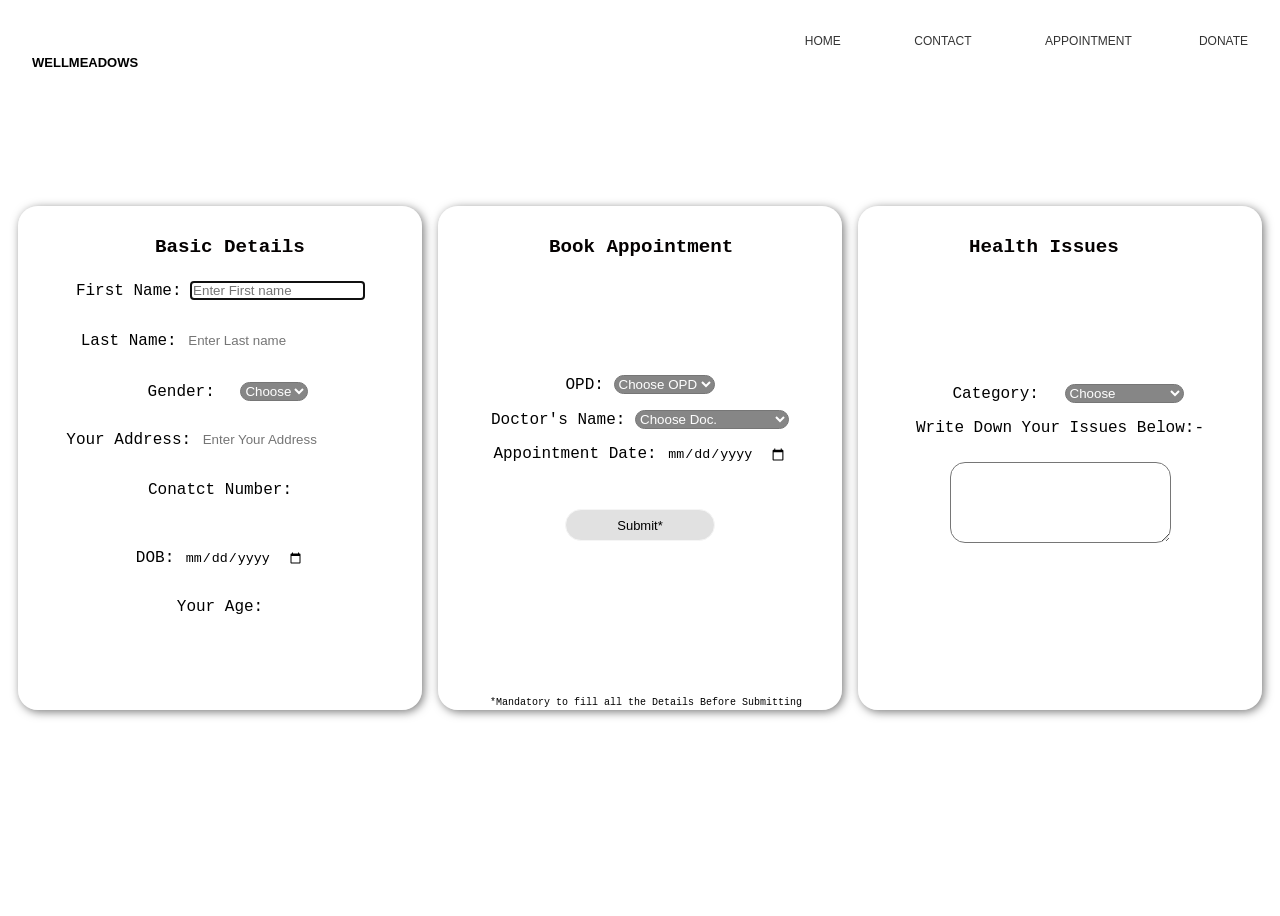
<file: Viray wellmeadows/wellmeadows/Hospital Appointment Form/index.html>
<!DOCTYPE html>
<html lang="en">
<head>
    <meta charset="UTF-8">
    <meta http-equiv="X-UA-Compatible" content="IE=edge">
    <meta name="viewport" content="width=device-width, initial-scale=1.0">
    
    <link href="https://fonts.googleapis.com/css2?family=Baloo+Tamma+2&display=swap" rel="stylesheet" />
    <link href="https://fonts.googleapis.com/icon?family=Material+Icons+Outlined"   rel="stylesheet">
    <link rel="stylesheet" href="Style.css">

      
    <title>Wellmeadows.</title>
</head>
<body>
  <div id="nav">
    <div id="nav1">
        <svg width="106" height="83" viewBox="0 0 106 83" fill="none" xmlns="http://www.w3.org/2000/svg"
            style="transform: translate(0px, 0px);">
            <text x="0" y="35" font-family="Arial" font-size="13" font-weight="bold" fill="currentColor">WELLMEADOWS</text>
            <defs>
                <clipPath id="clip0_2228_162">
                    <rect width="106" height="82.3538" fill="white"></rect>
                </clipPath>
            </defs>
        </svg>
        <svg width="62" height="63" viewBox="0 0 62 63" fill="none" xmlns="http://www.w3.org/2000/svg"
            class="go1438215768" style="transform: translate(0px, 0px);">
            <path
                d="M46.8316 0C42.9105 0 39.1501 1.59236 36.3775 4.42677C33.605 7.26119 32.0474 11.1055 32.0474 15.114C32.0474 19.1224 33.605 22.9667 36.3775 25.8011C39.1501 28.6355 42.9105 30.2279 46.8316 30.2279C50.7526 30.2279 54.513 28.6355 57.2856 25.8011C60.0582 22.9667 61.6158 19.1224 61.6158 15.114C61.6158 11.1055 60.0582 7.26119 57.2856 4.42677C54.513 1.59236 50.7526 0 46.8316 0Z"
                fill="currentColor"></path>
            <path
                d="M14.793 0C10.872 0 7.11154 1.59236 4.33897 4.42677C1.56639 7.26119 0.00878906 11.1055 0.00878906 15.114C0.00878906 19.1224 1.56639 22.9667 4.33897 25.8011C7.11154 28.6355 10.872 30.2279 14.793 30.2279C18.714 30.2279 22.4744 28.6355 25.247 25.8011C28.0196 22.9667 29.5772 19.1224 29.5772 15.114C29.5772 11.1055 28.0196 7.26119 25.247 4.42677C22.4744 1.59236 18.714 0 14.793 0Z"
                fill="currentColor"></path>
            <path d="M36.9805 32.7422L32.0366 37.7963L56.6819 62.9913L61.6258 57.9372L36.9805 32.7422Z"
                fill="currentColor"></path>
            <path d="M56.6836 32.7485L32.0383 57.9435L36.9822 62.9976L61.6275 37.8026L56.6836 32.7485Z"
                fill="currentColor"></path>
            <path d="M4.94386 32.7464L0 37.8005L24.6453 62.9955L29.5892 57.9414L4.94386 32.7464Z"
                fill="currentColor"></path>
            <path d="M24.647 32.7527L0.00170898 57.9477L4.94557 63.0018L29.5909 37.8068L24.647 32.7527Z"
                fill="currentColor"></path>
        </svg>
    </div>
    <div id="nav2">
        <div id="links">
            <a href="/wellmeadows/index.html">Home</a>
            <a href="/wellmeadows/contact/index.html">Contact</a>
            <a href="/wellmeadows/Hospital Appointment Form/index.html">Appointment <i class="ri-arrow-right-up-line"></i></a>
            <a href="#">donate</a>
        </div>  
            
        </div>
    </div>


  <section class="sec">

    <!--First Form-->
    <div class="form_container  mxhalf my">
       <form action="">
            <h2 class="" id="fh2"> Basic Details</h2>
            <div class="namebox inputbox write mx my">
              <label for="">First Name:</label>
              <input type="text" id="fname" required placeholder="Enter First name" autofocus onchange="checkInp()">
            </div>

            <div class="namebox inputbox write mx my">
              <label for="">Last Name:</label>
              <input type="text" id="lname" required placeholder="Enter Last name" onchange="checkInp2()" >
              
            </div>
         

            <div class="gender inputbox mx my ">
                 <label class="mx" for="gender">Gender:</label>
                 <select class="city" name ="gender" id=" gender">
                  <option value ="">Choose</option>
                    <option value ="male">Male</option>
                    <option value ="female">Female</option>
                    <option value ="other">Other</option>
                 </select>
            </div>
      
            <div class="addressbox inputbox write mx my">
              <label for="">Your Address:</label>
              <input type="text" required placeholder="Enter Your Address">
            </div>

            <div class="phonenumb inputbox write mx my">
              <label for="">Conatct Number:</label>
              <input type="text" id="pnumb" required placeholder="" onchange="checkInp3()">
            </div>

             <div class="dob inputbox mx my ">  
                <label for="patient_dob">DOB:</label>        
                <input class="dt" type="date" name="patient_dob" id="select_dob" onchange="age()">
             </div>

             <div class="agebox inputbox write mx my">
              <p id="message"></p>
              <p class="invisible" id="disp_age">Your Age:</p>
             </div>

    </form>
    </div>

    <!--2nd form-->
  
    <div class="form_container  mxhalf my ">
      <form action="">
          
           <h2 class=""> Book Appointment</h2>
          

          <div class="inputbox mx my ">

            <label for="dept">OPD:</label>
            <select id="opd" class="city"name="Specialist" >
                <option value="general" selected>Choose OPD</option>
            </select>
          </div>
          <div class="inputbox mx my ">

            <label for="dept">Doctor's Name:</label>
    <select class="city" name="doc" id="doc_sel">
        <option value="" selected>Choose Doc.</option>
        <option value="Dr. John Doe">Dr. Stephan Viray</option>
        <option value="Dr. Jane Smith">Dr. Jims Pestaño</option>
        <option value="Dr. Michael Brown">Dr. Chodorick Tingting</option>
        <option value="Dr. Sarah Johnson">Dr. Robert Amparo</option>
        <!-- Add more options as needed -->
    </select>
          </div>

           <div class="date inputbox mx my ">  
             <label for="">Appointment Date:</label>        
             <input class="dt" type="date" name="date">
           </div>
             
           <button class="btn" onclick="mysub()">Submit*</button>
           <p id="texto"></p>
           <footer>*Mandatory to fill all the Details Before Submitting</footer>

   </form>
   </div>
 
   <!--3rd form-->
   <div class="form_container  mxhalf my">
    <form action="">
         <h2 class="">Health Issues</h2>
   
         <div class="gender inputbox mx my ">
              <label class="mx" for="category">Category:</label>
              <select class="city" name ="category" id=" category">
                <option value ="">Choose</option>
                 <option value ="Infections">Infections</option>
                 <option value ="Cardio">Cardio</option>
                 <option value ="Ortho">Ortho</option>
                 <option value ="Gastreo">Gastreo</option>
                 <option value ="viral sickness">viral sickness</option>
                 <option value ="Cough and Cold">Cough and Cold</option>
                 <option value ="other">Other</option>
              </select>
         </div>
   
         <div class=" inputbox txtar ">
          <label for="area">Write Down Your Issues Below:-</label>
          <textarea id="area" name="area" rows="5" cols="25"></textarea>
         </div>
           
     

 </form>
 </div>
  
  </section>


    <script src="navbar.js"></script>
</body>
</html>
</file>
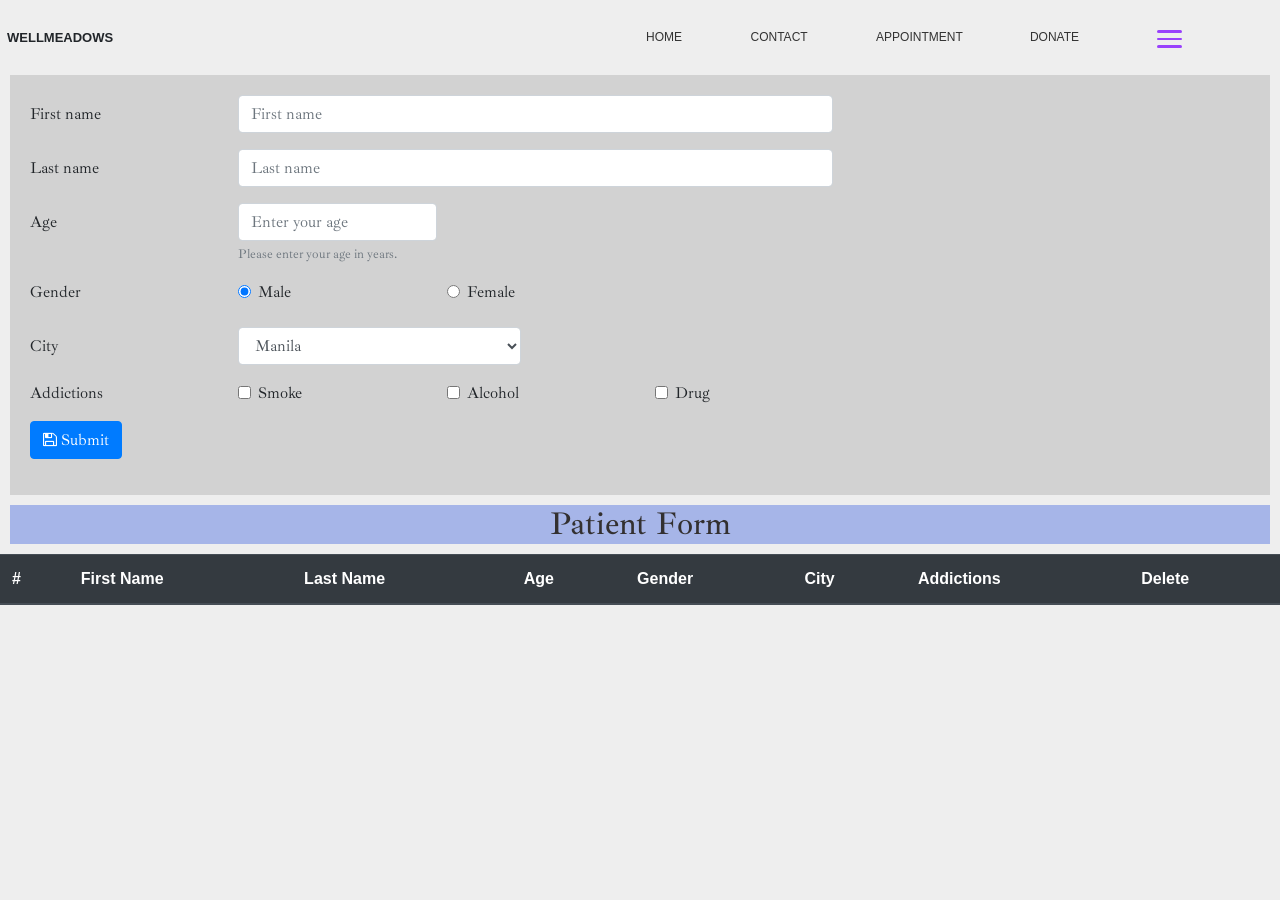
<file: Viray wellmeadows/wellmeadows/patient form/index.html>
<!DOCTYPE html>
<html lang="en">
  <head>
    <meta charset="utf-8" />
    <meta
      name="viewport"
      content="width=device-width, initial-scale=1, shrink-to-fit=no"
    />
    <meta http-equiv="X-UA-Compatible" content="ie=edge" />
    <link
      rel="stylesheet"
      href="https://stackpath.bootstrapcdn.com/bootstrap/4.3.1/css/bootstrap.min.css"
      integrity="sha384-ggOyR0iXCbMQv3Xipma34MD+dH/1fQ784/j6cY/iJTQUOhcWr7x9JvoRxT2MZw1T"
      crossorigin="anonymous"
    />
    <link href="https://fonts.googleapis.com/css?family=Ibarra+Real+Nova&display=swap" rel="stylesheet">
    <link rel="stylesheet" href="https://cdnjs.cloudflare.com/ajax/libs/font-awesome/4.7.0/css/font-awesome.min.css">
    <title>Patient Form</title>
    <link rel="stylesheet" href="style.css" />
    
  </head>

  <body>
   
    <header>
      <div id="nav">
        <div id="nav1">
            <svg width="106" height="83" viewBox="0 0 106 83" fill="none" xmlns="http://www.w3.org/2000/svg"
                style="transform: translate(0px, 0px);">
                <text x="0" y="35" font-family="Arial" font-size="13" font-weight="bold" fill="currentColor">WELLMEADOWS</text>
                <defs>
                    <clipPath id="clip0_2228_162">
                        <rect width="106" height="82.3538" fill="white"></rect>
                    </clipPath>
                </defs>
            </svg>
            <svg width="62" height="63" viewBox="0 0 62 63" fill="none" xmlns="http://www.w3.org/2000/svg"
                class="go1438215768" style="transform: translate(0px, 0px);">
                <path
                    d="M46.8316 0C42.9105 0 39.1501 1.59236 36.3775 4.42677C33.605 7.26119 32.0474 11.1055 32.0474 15.114C32.0474 19.1224 33.605 22.9667 36.3775 25.8011C39.1501 28.6355 42.9105 30.2279 46.8316 30.2279C50.7526 30.2279 54.513 28.6355 57.2856 25.8011C60.0582 22.9667 61.6158 19.1224 61.6158 15.114C61.6158 11.1055 60.0582 7.26119 57.2856 4.42677C54.513 1.59236 50.7526 0 46.8316 0Z"
                    fill="currentColor"></path>
                <path
                    d="M14.793 0C10.872 0 7.11154 1.59236 4.33897 4.42677C1.56639 7.26119 0.00878906 11.1055 0.00878906 15.114C0.00878906 19.1224 1.56639 22.9667 4.33897 25.8011C7.11154 28.6355 10.872 30.2279 14.793 30.2279C18.714 30.2279 22.4744 28.6355 25.247 25.8011C28.0196 22.9667 29.5772 19.1224 29.5772 15.114C29.5772 11.1055 28.0196 7.26119 25.247 4.42677C22.4744 1.59236 18.714 0 14.793 0Z"
                    fill="currentColor"></path>
                <path d="M36.9805 32.7422L32.0366 37.7963L56.6819 62.9913L61.6258 57.9372L36.9805 32.7422Z"
                    fill="currentColor"></path>
                <path d="M56.6836 32.7485L32.0383 57.9435L36.9822 62.9976L61.6275 37.8026L56.6836 32.7485Z"
                    fill="currentColor"></path>
                <path d="M4.94386 32.7464L0 37.8005L24.6453 62.9955L29.5892 57.9414L4.94386 32.7464Z"
                    fill="currentColor"></path>
                <path d="M24.647 32.7527L0.00170898 57.9477L4.94557 63.0018L29.5909 37.8068L24.647 32.7527Z"
                    fill="currentColor"></path>
            </svg>
        </div>
        <div id="nav2">
            <div id="links">
                <a href="/wellmeadows/index.html">Home</a>
                <a href="/wellmeadows/contact/index.html">Contact</a>
                <a href="/wellmeadows/Hospital Appointment Form/index.html">Appointment <i class="ri-arrow-right-up-line"></i></a>
                <a href="#">donate</a>
            </div>  
            <div id="icons">
                <input hidden="" class="check-icon" id="check-icon" name="check-icon" type="checkbox">
            <label class="icon-menu" for="check-icon">
                <div class="bar bar--1"></div>
                <div class="bar bar--2"></div>
                <div class="bar bar--3"></div>
            </label>
            <ul id="list" class="list">
              <a href="/wellmeadows/patient form/index.html">Patient Form</a>
              <a href="/wellmeadows/Requisition Form/requisitionform.html">Requisition</a>
              <a href="/wellmeadows/prescription form/index.html">Prescription</a>
          </ul>
            
                <i class="ri-shopping-cart-line"></i>
                
            </div>
        </div>
    </div>
    <script>
        // JavaScript to toggle the list visibility
        document.querySelector('.icon-menu').addEventListener('click', function() {
            var list = document.getElementById('list');
            list.classList.toggle('visible');
        });
    </script>
    </header>
    <main>
      <form>
        <div class="form-group row">
          <label for="firstName" class="col-sm-2 col-form-label"
            >First name</label
          >
          <div class="col-sm-6">
            <input
              type="text"
              class="form-control"
              id="firstName"
              placeholder="First name"
            />
          </div>
        </div>
        <div class="form-group row">
          <label for="lastName" class="col-sm-2 col-form-label"
            >Last name</label
          >
          <div class="col-sm-6">
            <input
              type="text"
              class="form-control"
              id="lastName"
              placeholder="Last name"
            />
          </div>
        </div>
        <div class="form-group row">
          <label for="age" class="col-sm-2 col-form-label">Age</label>
          <div class="col-sm-10">
              <input type="number" class="form-control" id="age" name="age" aria-describedby="ageHelp" placeholder="Enter your age">
              <small id="ageHelp" class="form-text text-muted">Please enter your age in years.</small>
          </div>
      </div>
      
        <fieldset class="form-group">
          <div class="row">
            <legend class="col-form-label col-sm-2 pt-0">Gender</legend>
            <div class="col-sm-2">
              <div class="form-check">
                <input
                  class="form-check-input"
                  type="radio"
                  name="gridRadios"
                  id="maleGender"
                  value="Male"
                  checked
                />
                <label class="form-check-label" for="maleGender">
                  Male
                </label>
              </div></div>
              <div class="col-sm-2">
              <div class="form-check">
                <input
                  class="form-check-input"
                  type="radio"
                  name="gridRadios"
                  id="femaleGender"
                  value="Female"
                />
                <label class="form-check-label" for="femaleGender">
                  Female
                </label>
              </div>
          </div>
        </fieldset>
        <div class="form-group row">
          <label for="city" class="col-sm-2 col-form-label">City</label>
          <div class="col-sm-3">
            <select id="city" class="form-control">
              <option>Manila</option>
              <option>Quezon City</option>
              <option>Davao City</option>
              <option>Cebu City</option>
              <option>Zamboanga City</option>
              <option>Taguig</option>
              <option>Antipolo</option>
              <option>Pasig</option>
              <option>Cagayan de Oro</option>
              <option>Parañaque</option>
              <option>Dasmariñas</option>
              <option>Valenzuela</option>
              <option>Las Piñas</option>
              <option>General Santos</option>
              <option>Makati</option>
              <option>Bacoor</option>
              <option>Muntinlupa</option>
              <option>San Jose del Monte</option>
              <option>Iloilo City</option>
              <option>Calamba</option>
            </select>
          </div>
        </div>
        <div class="form-group row">
          <div class="col-sm-2">Addictions</div>
          <div class="col-sm-2">
            <div class="form-check">
              <input class="form-check-input" type="checkbox" id="smoke" value="Smoke" />
              <label class="form-check-label" for="smoke">
                Smoke
              </label>
            </div></div>
            <div class="col-sm-2">
            <div class="form-check">
              <input class="form-check-input" type="checkbox" id="alcohol" value="Alcohol" />
              <label class="form-check-label" for="alcohol">
                Alcohol
              </label>
            </div>
          </div>
          <div class="col-sm-2">
            <div class="form-check">
              <input class="form-check-input" type="checkbox" id="drug" value="Drug"  />
              <label class="form-check-label" for="drug">
                Drug
              </label>
            </div>
          </div>
        </div>
        <div class="form-group row">
          <div class="align-self-center col-sm-4">
            <button type="button" id='submitBtn'class="btn btn-primary"><i class="fa fa-save"></i> Submit</button>
          </div>
        </div>
      </form>
      <section>
        <h2>Patient Form</h2>
        <table class="table table-striped table-hover">
          <thead class="thead-dark">
            <tr>
              <th scope="col"><a href="#" onclick='sortPatients(this.name)' name='id' class="idBtn">#</a></th>
              <th scope="col"><a href="#" onclick='sortPatients(this.name)' name='firstName' class="firstNameBtn">First Name</a></th>
              <th scope="col"><a href="#" onclick='sortPatients(this.name)' name='lastName' class="lastNameBtn">Last Name</a></th>
              <th scope="col"><a href="#" onclick='sortPatients(this.name)' name='age' class="ageBtn">Age</a></th>
              <th scope="col"><a href="#" onclick='sortPatients(this.name)' name='gender' class="genderBtn">Gender</a></th>
              <th scope="col"><a href="#" onclick='sortPatients(this.name)' name='city' class="cityBtn">City</a></th>
              <th scope="col">Addictions</th>
              <th scope="col">Delete</th>
            </tr>
          </thead>
          <tbody id='patientList'>
        
          </tbody>
        </table>
      </section>
    </main>
    <script type="text/javascript" src="script.js"></script>
  </body>
</html>
</file>
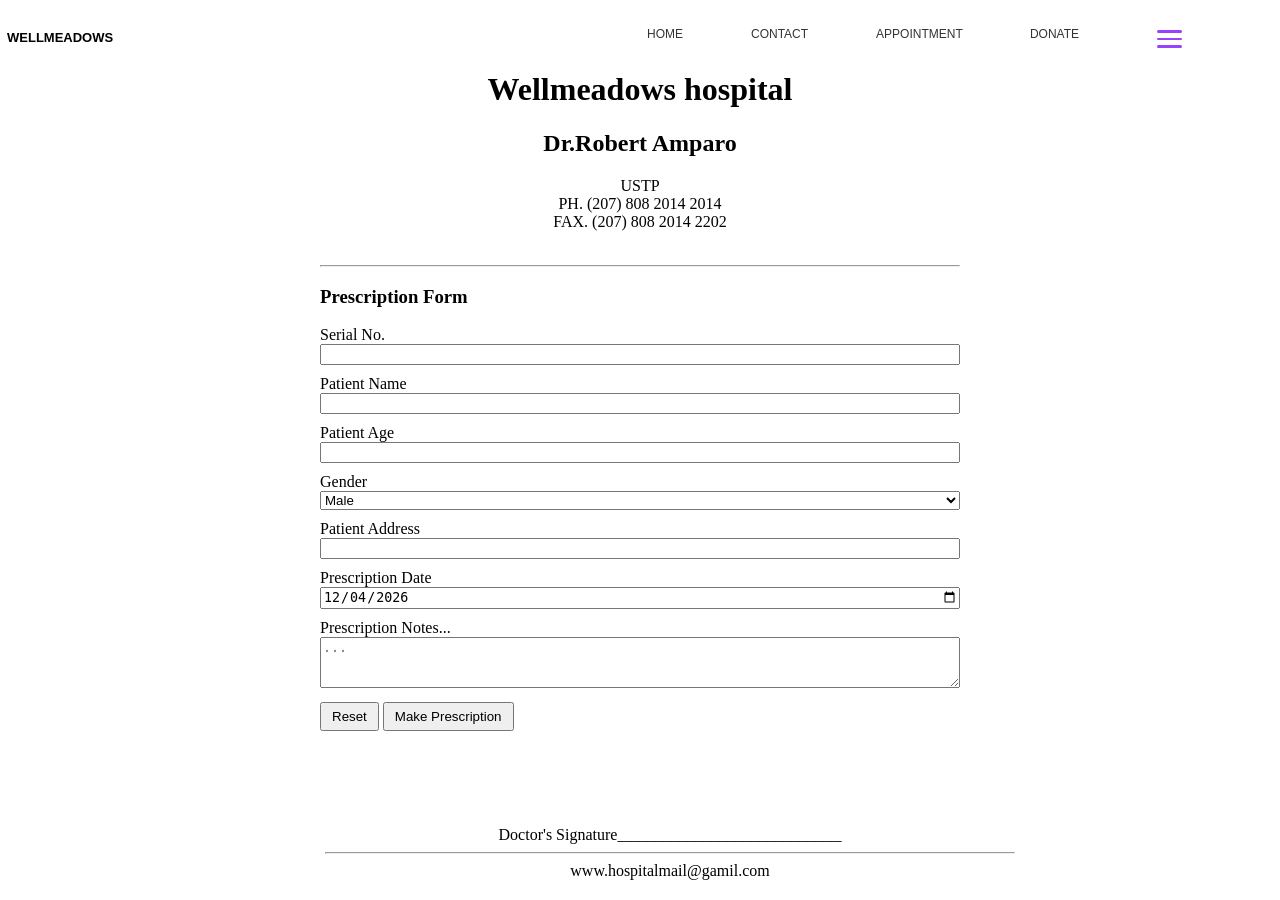
<file: Viray wellmeadows/wellmeadows/prescription form/index.html>
<!DOCTYPE html>
<html lang="en">

<head>
    <meta charset="UTF-8">
    <meta name="viewport" content="width=device-width, initial-scale=1.0">
    <link rel="stylesheet" href="style1.css">
    <style>
    </style>
    <title>Prescription Form</title>
</head>
<div id="nav">
    <div id="nav1">
        <svg width="106" height="83" viewBox="0 0 106 83" fill="none" xmlns="http://www.w3.org/2000/svg"
            style="transform: translate(0px, 0px);">
            <text x="0" y="35" font-family="Arial" font-size="13" font-weight="bold" fill="currentColor">WELLMEADOWS</text>
            <defs>
                <clipPath id="clip0_2228_162">
                    <rect width="106" height="82.3538" fill="white"></rect>
                </clipPath>
            </defs>
        </svg>
        <svg width="62" height="63" viewBox="0 0 62 63" fill="none" xmlns="http://www.w3.org/2000/svg"
            class="go1438215768" style="transform: translate(0px, 0px);">
            <path
                d="M46.8316 0C42.9105 0 39.1501 1.59236 36.3775 4.42677C33.605 7.26119 32.0474 11.1055 32.0474 15.114C32.0474 19.1224 33.605 22.9667 36.3775 25.8011C39.1501 28.6355 42.9105 30.2279 46.8316 30.2279C50.7526 30.2279 54.513 28.6355 57.2856 25.8011C60.0582 22.9667 61.6158 19.1224 61.6158 15.114C61.6158 11.1055 60.0582 7.26119 57.2856 4.42677C54.513 1.59236 50.7526 0 46.8316 0Z"
                fill="currentColor"></path>
            <path
                d="M14.793 0C10.872 0 7.11154 1.59236 4.33897 4.42677C1.56639 7.26119 0.00878906 11.1055 0.00878906 15.114C0.00878906 19.1224 1.56639 22.9667 4.33897 25.8011C7.11154 28.6355 10.872 30.2279 14.793 30.2279C18.714 30.2279 22.4744 28.6355 25.247 25.8011C28.0196 22.9667 29.5772 19.1224 29.5772 15.114C29.5772 11.1055 28.0196 7.26119 25.247 4.42677C22.4744 1.59236 18.714 0 14.793 0Z"
                fill="currentColor"></path>
            <path d="M36.9805 32.7422L32.0366 37.7963L56.6819 62.9913L61.6258 57.9372L36.9805 32.7422Z"
                fill="currentColor"></path>
            <path d="M56.6836 32.7485L32.0383 57.9435L36.9822 62.9976L61.6275 37.8026L56.6836 32.7485Z"
                fill="currentColor"></path>
            <path d="M4.94386 32.7464L0 37.8005L24.6453 62.9955L29.5892 57.9414L4.94386 32.7464Z"
                fill="currentColor"></path>
            <path d="M24.647 32.7527L0.00170898 57.9477L4.94557 63.0018L29.5909 37.8068L24.647 32.7527Z"
                fill="currentColor"></path>
        </svg>
    </div>
    <div id="nav2">
        <div id="links">
            <a href="/wellmeadows/index.html">Home</a>
            <a href="/wellmeadows/contact/index.html">Contact</a>
            <a href="/wellmeadows/Hospital Appointment Form/index.html">Appointment <i class="ri-arrow-right-up-line"></i></a>
            <a href="#">donate</a>
        </div>  
        <div id="icons">
            <input hidden="" class="check-icon" id="check-icon" name="check-icon" type="checkbox">
        <label class="icon-menu" for="check-icon">
            <div class="bar bar--1"></div>
            <div class="bar bar--2"></div>
            <div class="bar bar--3"></div>
        </label>
        <ul id="list" class="list">
          <a href="/wellmeadows/patient form/index.html">Patient Form</a>
          <a href="/wellmeadows/Requisition Form/requisitionform.html">Requisition</a>
          <a href="/wellmeadows/prescription form/index.html">Prescription</a>
      </ul>
        
            <i class="ri-shopping-cart-line"></i>
            
        </div>
    </div>
</div>
<script>
    // JavaScript to toggle the list visibility
    document.querySelector('.icon-menu').addEventListener('click', function() {
        var list = document.getElementById('list');
        list.classList.toggle('visible');
    });
</script>
<body>
    <div id="centerDiv">
        <div class="centerText">
            <h1>Wellmeadows hospital</h1>
            <h2>Dr.Robert Amparo</h2>
            USTP<br>
            PH. (207) 808 2014 2014<br>
            FAX. (207) 808 2014 2202<br><br>
            </p>
        </div>
        <hr>
        <div id="prescriptionFormDiv">
            <h3>Prescription Form</h3>
            <form id="prescriptionForm" action="javascript:handleFormSubmit()">
                <label for="serialNumber" required>Serial No.</label><br>
                <input type="number" name="serialNumber" placeholder="" required /><br>
                <label for="patientName">Patient Name</label><br>
                <input type="text" name="patientName" placeholder="" required /><br>
                <label for="patientAge">Patient Age</label><br>
                <input type="number" min="0" max="100" name="patientAge" placeholder="" required /><br>
                <label for="patientGender">Gender</label><br>
                <select name="patientGender" required>
                    <option value="male">Male</option>
                    <option value="female">Female</option>
                    <option value="other">Other</option>
                </select><br>
                <label for="patientAddress">Patient Address</label><br>
                <input type="name" name="patientAddress" placeholder="" /><br>
                <label for="prescriptionDate">Prescription Date</label><br>
                <input type="date" name="prescriptionDate" placeholder="" id="todayDate" required /><br>
                <label for="prescriptionNotes">Prescription Notes...</label><br>
                <textarea form="prescriptionForm" name="prescriptionNotes" id="prescriptionNotes" placeholder="..." rows="3" wrap="soft"></textarea><br>
                <input type="reset" value="Reset">
                <input type="submit" name="submitForm" value="Make Prescription" /> <br>
            </form>
        </div>
        <div id="prescriptionPrintDiv">
            <div class="serialNo">
                <label for="serialNumber" required>S.No.</label>
                <div name="serialNumber" style="min-width: 10ch; border-bottom: 1px solid grey; text-align: center; display: inline-block;"></div>
            </div>
            <label for="patientName">Patient Name: </label>
            <div name="patientName" style="min-width: 25ch; border-bottom: 1px solid grey; text-align: center; display: inline-block;"></div>
            <label for="patientAge">Age: </label>
            <div name="patientAge" style="min-width: 10ch; border-bottom: 1px solid grey; text-align: center; display: inline-block;"></div>
            <label for="patientGender">Gender: </label>
            <div name="patientGender" style="min-width: 10ch; border-bottom: 1px solid grey; text-align: center; display: inline-block;"></div><br>
            <label for="patientAddress">Address: </label>
            <div name="patientAddress" style="min-width: 30ch; border-bottom: 1px solid grey; display: inline-block;"></div>
            <label for="prescriptionDate">Date: </label>
            <input type="date" name="prescriptionDate" readonly /><br>
            <label for="prescriptionNotes">Notes:</label>
            <div name="prescriptionNotes" style="min-width: 10ch; display: inline-block;"></div>
        </div>
        <div id="bottom">
            Doctor's Signature____________________________<br>
            <hr>
            www.hospitalmail@gamil.com
        </div>
    </div>
    <script type="text/javascript">
    // getting HTML elements
    let todayDate = document.querySelector("#todayDate");
    let prescriptionFormDiv = document.querySelector("#prescriptionFormDiv");
    let prescriptionPrintDiv = document.querySelector("#prescriptionPrintDiv");

    prescriptionPrintDiv.style.display = "none";


    // updating today date
    todayDate.value = new Date().toISOString().substring(0, 10);


    // form submit function
    function handleFormSubmit() {
        console.log(prescriptionFormDiv)
        prescriptionFormDiv.style.display = "none";
        prescriptionPrintDiv.style.display = "block";

        // prescriptionFormDiv.children[1].elements["serialNumber"]
        document.getElementsByName("serialNumber")[1].innerHTML = document.getElementsByName("serialNumber")[0].value
        document.getElementsByName("patientName")[1].innerHTML = document.getElementsByName("patientName")[0].value
        document.getElementsByName("patientAge")[1].innerHTML = document.getElementsByName("patientAge")[0].value
        document.getElementsByName("patientGender")[1].innerHTML = document.getElementsByName("patientGender")[0].value
        document.getElementsByName("patientAddress")[1].innerHTML = document.getElementsByName("patientAddress")[0].value
        document.getElementsByName("prescriptionDate")[1].value = document.getElementsByName("prescriptionDate")[0].value
        document.getElementsByName("prescriptionNotes")[1].innerHTML = document.getElementsByName("prescriptionNotes")[0].value

    }
    </script>
</body>

</html>
</file>
<file: Viray wellmeadows/wellmeadows/Hospital Appointment Form/Style.css>
body
{
    background-image: linear-gradient(160deg, #ffffff 5%, #ffffff 100%);
    font-family: 'Courier New', Courier, monospace;
    height: 100%;
    background-repeat: no-repeat;
}
.pad3
{
    padding: 0.75rem; /* 12px */
}
.mx
{
    margin-left: 1rem; /* 16px */
    margin-right: 1rem; /* 16px */
}
.my
{
    margin-top: 1rem; /* 16px */
    margin-bottom: 1rem; /* 16px */
}
.mxhalf
{
    margin-left: 0.5rem; /* 8px */
    margin-right: 0.5rem; /* 8px */
}

#nav {
    width: 100%;
    position: fixed;
    z-index: 99;
    padding: 24px;
    display: flex;
    align-items: flex-start;
    justify-content: space-between;
}

#nav #nav2 {
    display: flex;
    align-items: flex-start;
    justify-content: center;
}

#nav1 {
    height: 83px;
    overflow: hidden;
}

#nav1 svg {
    display: block;
}

#nav2 #links a {
    text-transform: uppercase;
    text-decoration: none;
    color: #333;
    font-weight: 400;
    font-size: 12px;
    margin-right: 64px;
    font-family: 'helvetica';
}
.nv1{
    display: flex;
}

.ul1{
    display: flex;
    list-style-type: none;
}

.d1
{
    display: flex;
    justify-content: center;
    align-items: center;
    background-color: transparent;
   
    position: absolute;
    top: 0;
    right: 0;
}
.sec
{
    display: flex;
    justify-content: center;
    align-items: center;
    min-height: 100vh;
    width: 100%;
}
.form_container
{
    position: relative;
    width: 400px;
    height: 500px;
    display: flex;
    justify-content: center;
    align-items: center; 
    text-align: center;
    background: transparent;
    border: 2px solid rgba(255,255,255,0.5);
    border-radius: 20px;
    backdrop-filter: blur(15px);
    box-shadow: 2px 2px 10px rgb(123, 123, 123);
}
.write {
    position: relative;
    margin: 30px 0;
    width: 310px;
    border-bottom: 2px solid #ffffff;
}
.inputbox input{
    background: transparent;
    border:none;
}
.btn
{
    border: 2px solid  transparent;
    border-radius: 20px;
    background-color: rgba(202, 202, 202, 0.56);
    font-size:small;
    color:rgb(0, 0, 0);
    border: 1px solid whitesmoke;
    width: 150px;
    height: 32px;
    margin-top: 30px;
   
    
}
#fh2
{
    left: 125px;
}
.form_container h2
{
   color:rgb(4, 1, 1);
   font-size:larger;
   border:2px solid transparent;
   position: absolute;
   top: 10px;
   left: 99px;
   background-color: rgba(255, 255, 255, 0.56);
   border-radius: 20px;
   border-left-width: 10px;
   border-right-width: 10px;
   font-weight: 600;
   animation-name: coloring2;
   animation-duration: 3s;
   animation-iteration-count: infinite;
 
}

@keyframes coloring2 {
    0%
    {
        color: crimson;
    }
   
    50%
    {
        color: rgb(60, 60, 245);
    }
    100%
    {
        color: crimson;
    }
    
}
.inputbox .city
{
 background-color: #494949a9;
 color:white;
 border-radius: 25px;
}
.txtar textarea
{
    margin-top:25px;
    background-color: rgba(255, 255, 255, 0.135);
    border-radius: 15px;
}
.form_container footer
{
    font-size: x-small;
    position: absolute;
    bottom: 0px;
    left :50px;
}
.material-icons-outlined
{
    display:none;
}

.nv1 .ul1 li:hover
{
   border: 1px solid rgb(0, 0, 0);
   background-color:rgb(0, 0, 0) ;
   border-radius: 10px;
}
.nv1 .ul1 li:active
{
    border: 1px solid rgb(0, 0, 0);
    background-color:rgb(238, 135, 135) ;
    border-radius: 10px;  
}
.nv1 .ul1 li:active
{
    border: 1px solid rgb(238, 135, 135);
    background-color:rgb(238, 135, 135) ;
    border-radius: 10px;
}
@media (max-width:1199px) and (min-width: 820px) 
{
    .sec
      {
        flex-direction: column;
     }

     .nv1 li
     {  margin-left: -35px;
        margin-right: 47px;
     }

}
@media (max-width:820px) 
{
    .sec
    {
      flex-direction: column;
   }
   /*hamburger css starts*/
   .d1
   {
       width:100%;
       text-align:left;
   }
   .material-icons-outlined
   {
    display: block ;
    margin-right: 1rem ;
    font-size: 2rem ;
    position: fixed;
    top: 20px;
    right: 1px;
    border: 1px solid rgb(0, 0, 0);
    border-radius: 10px;
    box-shadow: 2px 2px 2px rgb(246, 158, 158);
  }
   .d1 .ul1
   {
    display: none ;
    flex-direction: column ;
    justify-content: flex-start ;
    position : fixed ;
    top:80px;
    right:0;
    z-index:10;
    height:40vh ;
    box-shadow: 0px 0px 5px #ffffff ;
    backdrop-filter: blur(15px);
    border-radius: 10px;
   }
   .d1 ul li 
   {
    height:fit-content  ;
    margin : 1rem ;
   }
   .d1 .active /*when by js onclick event we add the active class to the selected element i.e. the uli,
    by this css we direct to the .active element inside thr .d1 element 
    the element was previously .d1 .uli whose display was none.*/
   {
    display: flex;
   }


}
</file>
<file: Viray wellmeadows/wellmeadows/patient form/style.css>
* {
  margin: 0;
  padding: 0;
  box-sizing: border-box;
}
body {
  background-color: rgba(0, 0, 0, 0.065);
}
header h1,
h2 {
  color: rgb(214, 212, 212);
  text-align: center;
  margin: 10px;
  background-color: rgba(18, 40, 117, 0.781);
  font-family: "Ibarra Real Nova", serif;
}
h2 {
  background-color: rgba(146, 166, 231, 0.781);
  color: rgb(51, 48, 48);
}

form {
  margin: 10px;
  background-color: rgba(151, 149, 149, 0.322);
  padding: 20px;
  font-family: "Ibarra Real Nova", serif;
}

thead a {
  color: white;
}
thead a:hover {
  color: pink;
}
#nav {
  width: 100%;
  position: fixed;
  z-index: 99;
  padding: 7px;
  display: flex;
  align-items: flex-start;
  justify-content: space-between;
}

#nav #nav2 {
  display: flex;
  align-items: flex-start;
  justify-content: center;
  margin-top: 17px;
}

#nav1 {
  height: 83px;
  overflow: hidden;
}

#nav1 svg {
  display: block;
}

#nav2 #links a {
  text-transform: uppercase;
  text-decoration: none;
  color: #333;
  font-weight: 400;
  font-size: 12px;
  margin-right: 64px;
  font-family: 'helvetica';
}
.icon-menu {
  --gap: 5px;
  --height-bar: 2.5px;
  --pos-y-bar-one: 0;
  --pos-y-bar-three: 0;
  --scale-bar: 1;
  --rotate-bar-one: 0;
  --rotate-bar-three: 0;
  width: 25px;
  display: flex;
  flex-direction: column;
  gap: var(--gap);
  cursor: pointer;
  position: relative;
}

.bar {
  position: relative;
  height: var(--height-bar);
  width: 100%;
  border-radius: .5rem;
  background-color: #9941fc;
}

.bar--1 {
  top: var(--pos-y-bar-one);
  transform: rotate(var(--rotate-bar-one));
  transition: top 200ms 100ms, transform 100ms;
}

.bar--2 {
  transform: scaleX(var(--scale-bar));
  transition: transform 150ms 100ms;
}

.bar--3 {
  bottom: var(--pos-y-bar-three);
  transform: rotate(var(--rotate-bar-three));
  transition: bottom 200ms 100ms, transform 100ms;
}

.check-icon:checked + .icon-menu > .bar--1 {
  transition: top 200ms, transform 200ms 100ms;
}

.check-icon:checked + .icon-menu > .bar--3 {
  transition: bottom 200ms, transform 200ms 100ms;
}

.check-icon:checked + .icon-menu {
  --pos-y-bar-one: calc(var(--gap) + var(--height-bar));
  --pos-y-bar-three: calc(var(--gap) + var(--height-bar));
  --scale-bar: 0;
  --rotate-bar-one: 45deg;
  --rotate-bar-three: -45deg;
}
/* FIN ICON-MENU */

.list {
  list-style-type: none;
  padding: 0;
  display: none;
}

.list.visible {
  font-size: 13.3px;
  font-style: italic;
  position: absolute;
  display: grid;
  bottom: -30px;
    font-family: monospace;
    right: 15px;
}
#icons {
  width: 130px;
  height: fit-content;
  border-radius: 50px;
  display: flex;
  align-items: center;
  justify-content: space-between;
  padding: 16px 14px;
  margin-top: -10px;
}

#nav2 #icons i {
  font-size: 18px;
  font-weight: 100;
}
article, aside, figcaption, figure, footer, header, hgroup, main, nav, section {
  display: block;
  height: 65px;
}
@media (min-width: 576px) {
  .col-sm-10 {
      -ms-flex: 0 0 83.333333%;
      flex: 0 0 83.333333%;
      max-width: 18.333333%;
  }
}
</file>
<file: Viray wellmeadows/wellmeadows/prescription form/style1.css>
* {
    box-sizing: border-box;
}

body {
    margin: 0;  
}

#centerDiv {
    max-width: 700px;
    padding: 50px 30px;
    margin: 0 auto;
}

.centerText {
    text-align: center;
}

#prescriptionFormDiv input,
#prescriptionFormDiv select,
#prescriptionFormDiv textarea {
    width: 100%;
    margin-bottom: 10px;
}

#prescriptionFormDiv input[type="submit"],
#prescriptionFormDiv input[type="reset"] {
    width: auto;
    padding: 5px 10px;
}



#prescriptionPrintDiv {
    font-size: 18px;
}

#prescriptionPrintDiv input {
    border: 0;
    border-bottom: 1px solid grey;
    text-align: center;
}

#prescriptionPrintDiv textarea {
    border: 0;
}

.serialNo {
    display: flex;
    justify-content: end;
    align-items: end;
    line-height: 1;
    margin-bottom: 20px;
}

#bottom {
   
   position: absolute;
    text-align: center;
    bottom: 0;
    width: 700px;
    padding: 20px 5px;
}
#nav {
    width: 100%;
    position: fixed;
    z-index: 99;
    padding: 7px;
    display: flex;
    align-items: flex-start;
    justify-content: space-between;
  }
  
  #nav #nav2 {
    display: flex;
    align-items: flex-start;
    justify-content: center;
    margin-top: 17px;
  }
  
  #nav1 {
    height: 83px;
    overflow: hidden;
  }
  
  #nav1 svg {
    display: block;
  }
  
  #nav2 #links a {
    text-transform: uppercase;
    text-decoration: none;
    color: #333;
    font-weight: 400;
    font-size: 12px;
    margin-right: 64px;
    font-family: 'helvetica';
  }
  .icon-menu {
    --gap: 5px;
    --height-bar: 2.5px;
    --pos-y-bar-one: 0;
    --pos-y-bar-three: 0;
    --scale-bar: 1;
    --rotate-bar-one: 0;
    --rotate-bar-three: 0;
    width: 25px;
    display: flex;
    flex-direction: column;
    gap: var(--gap);
    cursor: pointer;
    position: relative;
  }
  
  .bar {
    position: relative;
    height: var(--height-bar);
    width: 100%;
    border-radius: .5rem;
    background-color: #9941fc;
  }
  
  .bar--1 {
    top: var(--pos-y-bar-one);
    transform: rotate(var(--rotate-bar-one));
    transition: top 200ms 100ms, transform 100ms;
  }
  
  .bar--2 {
    transform: scaleX(var(--scale-bar));
    transition: transform 150ms 100ms;
  }
  
  .bar--3 {
    bottom: var(--pos-y-bar-three);
    transform: rotate(var(--rotate-bar-three));
    transition: bottom 200ms 100ms, transform 100ms;
  }
  
  .check-icon:checked + .icon-menu > .bar--1 {
    transition: top 200ms, transform 200ms 100ms;
  }
  
  .check-icon:checked + .icon-menu > .bar--3 {
    transition: bottom 200ms, transform 200ms 100ms;
  }
  
  .check-icon:checked + .icon-menu {
    --pos-y-bar-one: calc(var(--gap) + var(--height-bar));
    --pos-y-bar-three: calc(var(--gap) + var(--height-bar));
    --scale-bar: 0;
    --rotate-bar-one: 45deg;
    --rotate-bar-three: -45deg;
  }
  /* FIN ICON-MENU */
  
  .list {
    list-style-type: none;
    padding: 0;
    display: none;
  }
  
  .list.visible {
    font-size: 13.3px;
    font-style: italic;
    position: absolute;
    display: grid;
    bottom: -15px;
      font-family: monospace;
      right: 15px;
  }
  #icons {
    width: 130px;
    height: fit-content;
    border-radius: 50px;
    display: flex;
    align-items: center;
    justify-content: space-between;
    padding: 16px 14px;
    margin-top: -10px;
  }
  
  #nav2 #icons i {
    font-size: 18px;
    font-weight: 100;
  }
</file>
